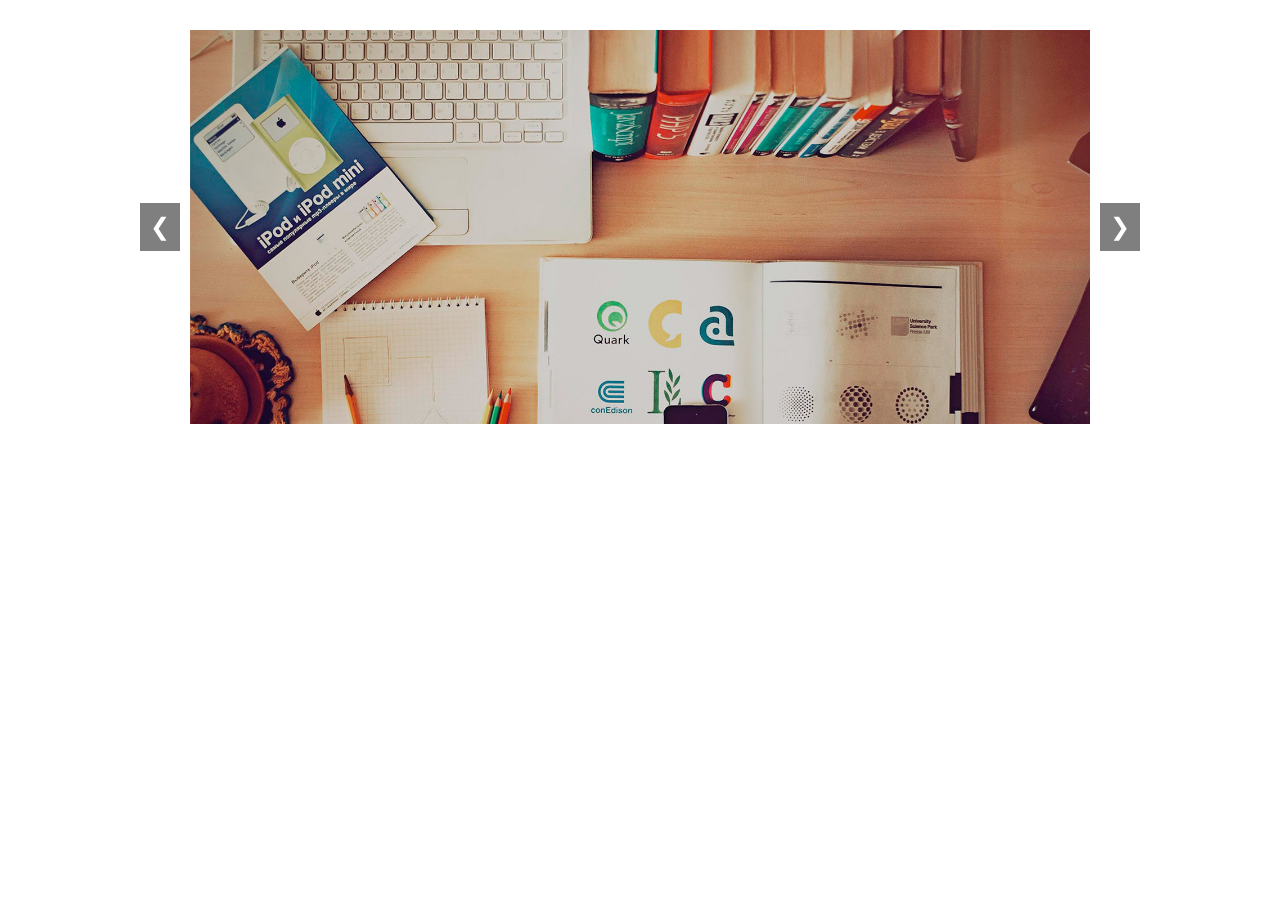
<file: ex11-carrossel/index.html>
<!DOCTYPE html>
<html lang="pt-br">
<head>
  <meta charset="UTF-8">
  <meta name="viewport" content="width=device-width, initial-scale=1.0">
  <title>Carrossel de Imagens</title>
  <!-- Importa o arquivo CSS personalizado -->
  <link rel="stylesheet" href="styles.css">
</head>
<body>
  <!-- Container do carrossel -->
  <div class="carousel-container">
    <!-- Slides do carrossel -->
    <div class="carousel-slides">
      <!-- Slide 1 (ativo por padrão) -->
      <div class="carousel-slide active">
        <img src="assets/slide1.jpg" alt="Imagem 1">
      </div>
      <!-- Slide 2 -->
      <div class="carousel-slide">
        <img src="assets/slide2.jpg" alt="Imagem 2">
      </div>
      <!-- Slide 3 -->
      <div class="carousel-slide">
        <img src="assets/slide3.jpg" alt="Imagem 3">
      </div>
    </div>

    <!-- Botões de navegação -->
    <button class="carousel-button prev">&#10094;</button> <!-- Botão "Anterior" -->
    <button class="carousel-button next">&#10095;</button> <!-- Botão "Próximo" -->
  </div>

  <!-- Inclui o arquivo JavaScript -->
  <script src="script.js"></script>
</body>
</html>
</file>
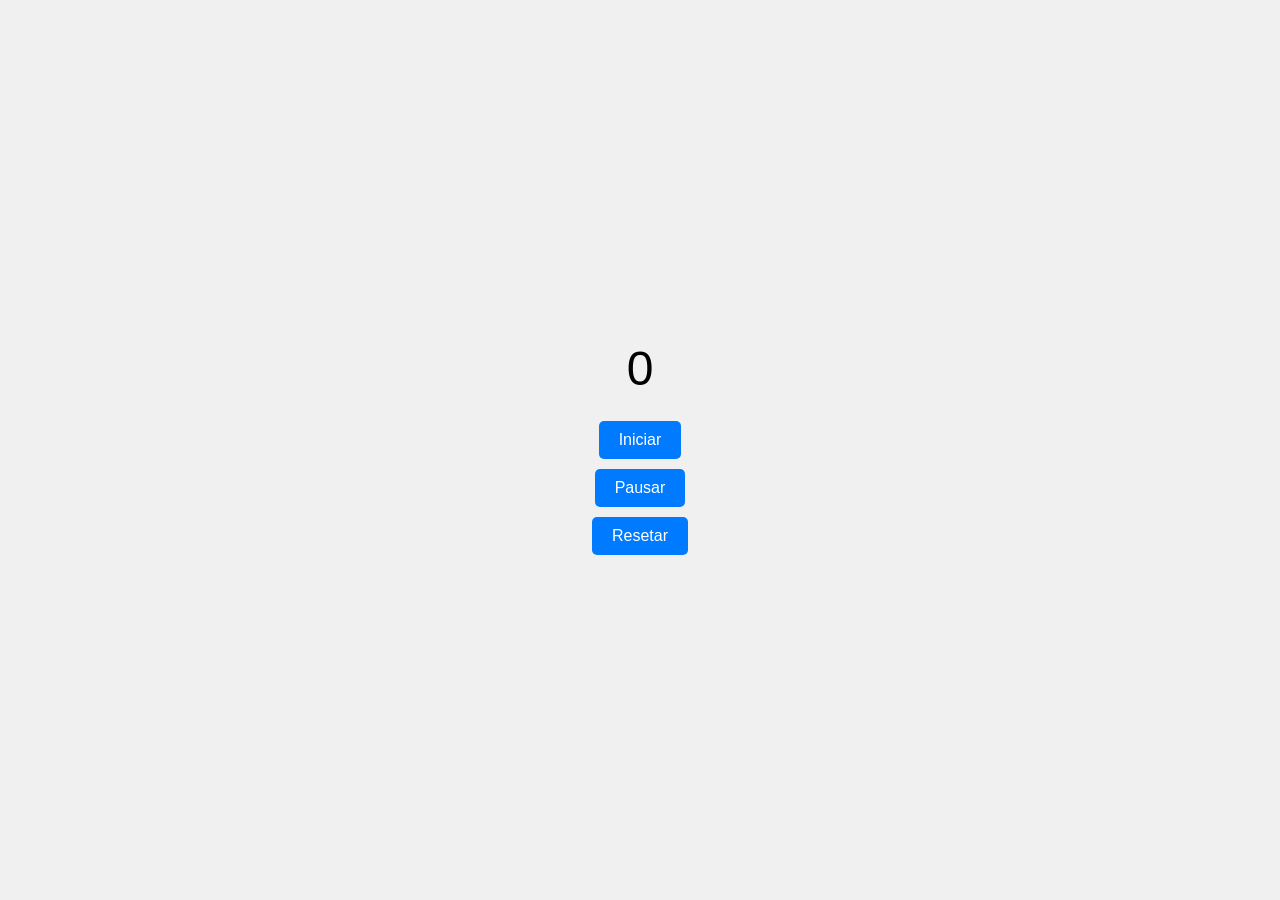
<file: ex11a-al-fazer-contador-(exercicio)/index.html>
<!DOCTYPE html>
<html lang="pt-br">
<head>
  <meta charset="UTF-8">
  <meta name="viewport" content="width=device-width, initial-scale=1.0">
  <title>Exercício 11a: Temporizador</title>
  <style>
    body {
      display: flex;
      flex-direction: column;
      align-items: center;
      justify-content: center;
      height: 100vh;
      margin: 0;
      font-family: Arial, sans-serif;
      background-color: #f0f0f0;
    }

    #timer {
      font-size: 3rem;
      margin-bottom: 20px;
    }

    button {
      margin: 5px;
      padding: 10px 20px;
      font-size: 1rem;
      cursor: pointer;
      border: none;
      border-radius: 5px;
      background-color: #007bff;
      color: white;
    }

    button:hover {
      background-color: #0056b3;
    }
  </style>
</head>
<body>
  <!-- Temporizador -->
  <div id="timer">0</div>

  <!-- Botões de controle -->
  <button id="startButton">Iniciar</button>
  <button id="pauseButton">Pausar</button>
  <button id="resetButton">Resetar</button>

  <!-- Script JavaScript embutido na página -->
  <script>
    let timerElement = document.getElementById('timer');
    let startButton = document.getElementById('startButton');
    let pauseButton = document.getElementById('pauseButton');
    let resetButton = document.getElementById('resetButton');

    let count = 0;
    let interval;

    // Função para iniciar o temporizador
    function startTimer() {
      if (!interval) {
        interval = setInterval(() => {
          count++;
          timerElement.textContent = count;
        }, 1000);
      }
    }

    // Função para pausar o temporizador
    function pauseTimer() {
      clearInterval(interval);
      interval = null;
    }

    // Função para resetar o temporizador
    function resetTimer() {
      clearInterval(interval);
      interval = null;
      count = 0;
      timerElement.textContent = count;
    }

    // Adicionando event listeners aos botões
    startButton.addEventListener('click', startTimer);
    pauseButton.addEventListener('click', pauseTimer);
    resetButton.addEventListener('click', resetTimer);


  </script>
</body>
</html>
</file>
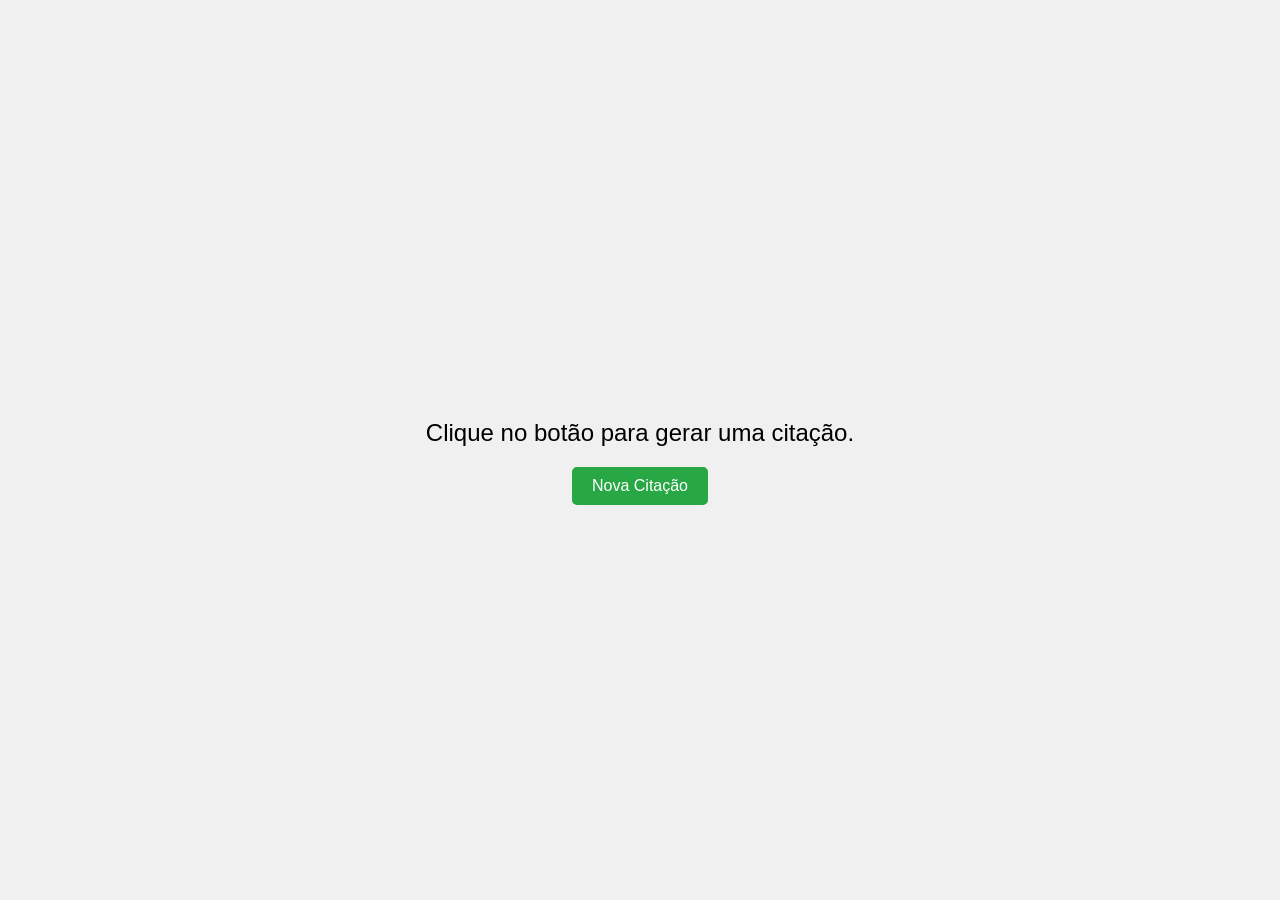
<file: ex11b-al-fazer-contador-(exercicio)/index.html>
<!DOCTYPE html>
<html lang="pt-br">
<head>
  <meta charset="UTF-8">
  <meta name="viewport" content="width=device-width, initial-scale=1.0">
  <title>Exercício 11b: Gerador de Citações</title>
  <style>
    body {
      display: flex;
      flex-direction: column;
      align-items: center;
      justify-content: center;
      height: 100vh;
      margin: 0;
      font-family: Arial, sans-serif;
      background-color: #f0f0f0;
    }

    #quote {
      font-size: 1.5rem;
      margin-bottom: 20px;
      text-align: center;
      max-width: 600px;
    }

    button {
      padding: 10px 20px;
      font-size: 1rem;
      cursor: pointer;
      border: none;
      border-radius: 5px;
      background-color: #28a745;
      color: white;
    }

    button:hover {
      background-color: #218838;
    }
  </style>
</head>
<body>
  <!-- Parágrafo para exibir a citação -->
  <p id="quote">Clique no botão para gerar uma citação.</p>

  <!-- Botão para gerar uma nova citação -->
  <button id="newQuoteButton">Nova Citação</button>

  <!-- Script JavaScript embutido na página -->
  <script>
    // Array de citações
    const quotes = [
      "A vida é o que acontece enquanto você está ocupado fazendo outros planos. – John Lennon",
      "A simplicidade é o último grau de sofisticação. – Leonardo da Vinci",
      "O sucesso é a soma de pequenos esforços repetidos dia após dia. – Robert Collier",
      "Acredite que você pode e você já está no meio do caminho. – Theodore Roosevelt",
      "Não importa o quão devagar você vá, desde que você não pare. – Confúcio"
    ];

    let quoteElement = document.getElementById('quote');
    let newQuoteButton = document.getElementById('newQuoteButton'); 

    // Função para gerar uma nova citação
    function generateQuote() {  
      const randomIndex = Math.floor(Math.random() * quotes.length);
      quoteElement.textContent = quotes[randomIndex];
    }
    // Adiciona um evento de clique ao botão para gerar uma nova citação
    newQuoteButton.addEventListener('click', generateQuote);
    
  </script>
</body>
</html>
</file>
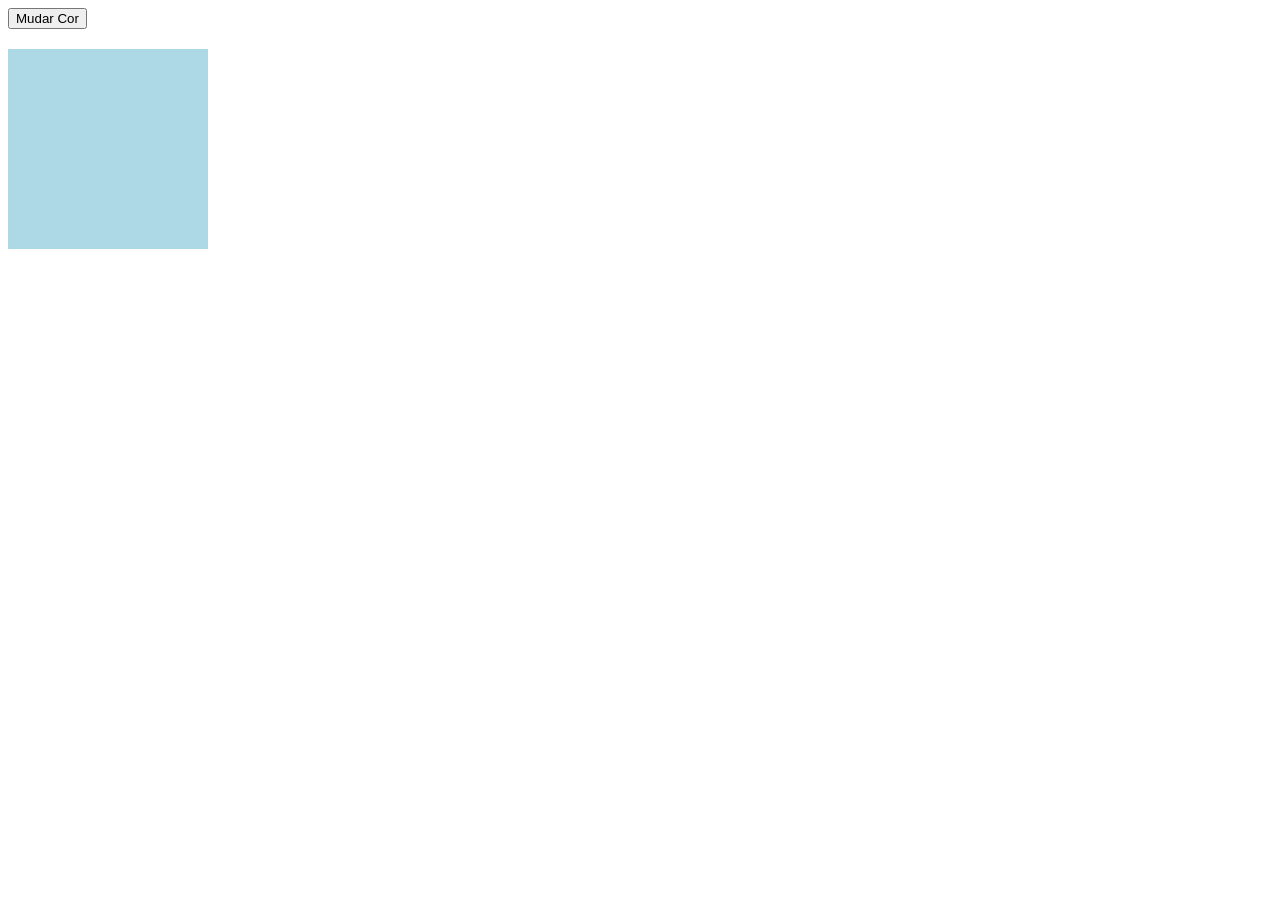
<file: ex2-alterar-estilos/index.html>
<!DOCTYPE html>
<html lang="pt-br">
<head>
  <meta charset="UTF-8">
  <meta name="viewport" content="width=device-width, initial-scale=1.0">
  <title>Exercício 2: Alternância de Estilos</title>
  <style>
    /* Define o estilo inicial da div */
    #myDiv {
      width: 200px;
      height: 200px;
      background-color: lightblue;
      margin-top: 20px;
    }
  </style>
</head>
<body>
  <!-- Botão que será usado para mudar a cor da div -->
  <button id="myButton">Mudar Cor</button>

  <!-- Div que terá sua cor de fundo alterada -->
  <div id="myDiv"></div>

  <!-- Script JavaScript embutido na página -->
  <script>
    // Seleciona o botão e a div pelo ID

    // 1ª Digitação (Aqui)

    // Adiciona um evento de clique ao botão

      // Verifica a cor atual da div e alterna entre lightblue e lightcoral

  </script>
</body>
</html>
</file>
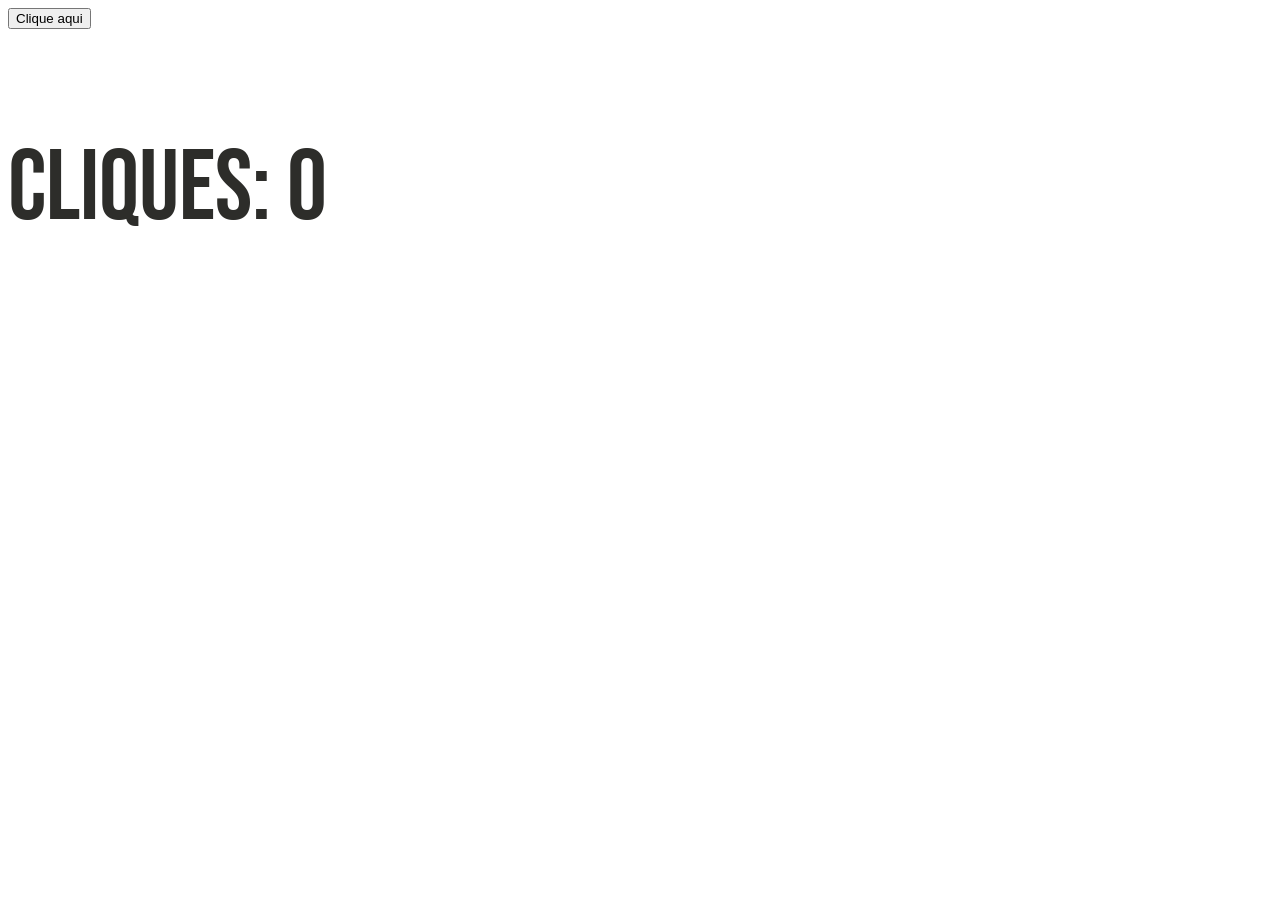
<file: ex5a-al-fazer-contador-(exercicio)/index.html>
<!-- 1ª Digitação (Resolva aqui o exercício) -->
  <!DOCTYPE html>
  <html lang="pt-br">
  <head>
    <meta charset="UTF-8">
    <meta name="viewport" content="width=device-width, initial-scale=1.0">
    <title>Document</title>
    <link rel="preconnect" href="https://fonts.googleapis.com">
    <link rel="preconnect" href="https://fonts.gstatic.com" crossorigin>
    <link href="https://fonts.googleapis.com/css2?family=Bebas+Neue&family=Inter:ital,opsz,wght@0,14..32,100..900;1,14..32,100..900&display=swap" rel="stylesheet">
  </head>

  <style>
    
    p{
        background-color: rgb(255, 255, 255);
        height:200px;
        color:rgb(45, 45, 42);
        font-size: 100px;
        font-family: "Bebas Neue", sans-serif;
         
    }
  </style>
  <body>
    
    <button id="button">Clique aqui</button>

    <p id="contador">Cliques: 0 </p>

  </body>
  </html>

  <script>
    const button = document.getElementById('button')
    const p = document.getElementById("contador")
    let contagem = 0


    button.addEventListener('click', () =>{
        contagem++;
        p.textContent = "Cliques: " + contagem;
      

   if (contagem % 2 === 0 ) {
    p.style.backgroundColor = "green";

   } else{ 
    p.style.backgroundColor = "red";
}    
    });
  </script>
</file>
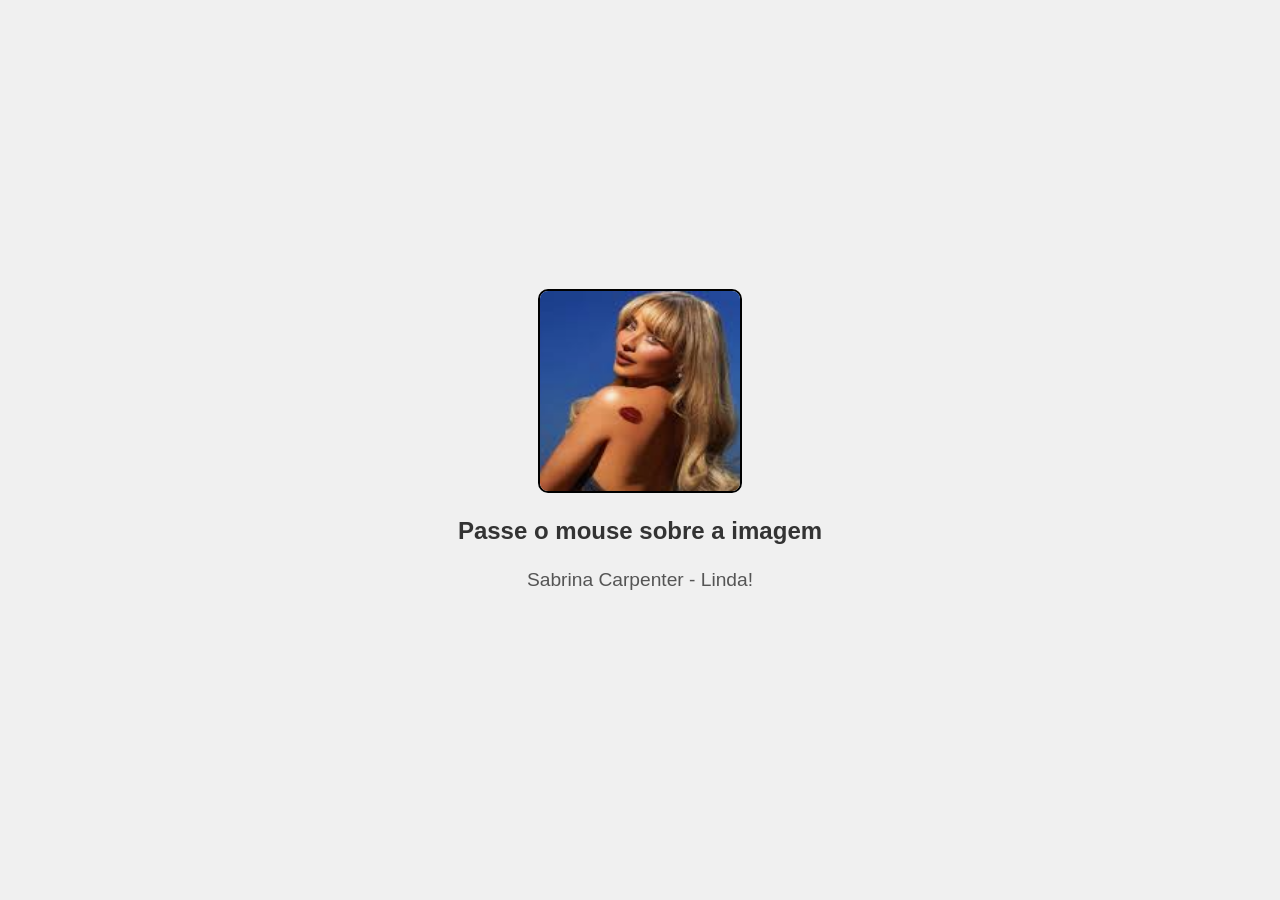
<file: ex5b-al-fazer-imagem-(exercicio)/index.html>
<!DOCTYPE html>
<html lang="pt-br">
<head>
  <meta charset="UTF-8">
  <meta name="viewport" content="width=device-width, initial-scale=1.0">
  <title>Exercício 5b: Troca de Imagem</title>
  <style>
    /* Estilo básico para centralizar a imagem e o texto */
    body {
      display: flex;
      flex-direction: column;
      align-items: center;
      justify-content: center;
      height: 100vh;
      margin: 0;
      font-family: Arial, sans-serif;
      background-color: #f0f0f0;
    }

    /* Contêiner para a imagem e o texto */
    .image-container {
      text-align: center;
    }

    /* Estilo da imagem */
    img {
      width: 200px; /* Largura fixa */
      height: 200px; /* Altura fixa */
      border: 2px solid black;
      border-radius: 10px; /* Borda arredondada */
      transition: transform 0.3s ease; /* Efeito de transição suave */
    }

    /* Efeito de escala ao passar o mouse */
    img:hover {
      transform: scale(1.05); /* Aumenta ligeiramente o tamanho */
    }

    /* Estilo do texto principal */
    #myText {
      margin-top: 20px;
      font-size: 1.5em;
      font-weight: bold;
      color: #333;
    }

    /* Estilo do texto adicional */
    .subtext {
      margin-top: 10px;
      font-size: 1.2em;
      color: #555;
    }
  </style>
</head>
<body>
  <!-- Contêiner para a imagem e o texto -->
  <div class="image-container">
    <!-- Imagem que será alterada -->
    <img id="myImage" src="image.png" alt="Imagem 1">

    <!-- Texto principal que será modificado -->
    <p id="myText">Passe o mouse sobre a imagem</p>

    <!-- Texto adicional -->
    <p class="subtext" id="subText">Sabrina Carpenter - Linda!</p>
  </div>

  <!-- Script JavaScript embutido na página -->
  <script>
  const subText = document.getElementById('subText')
  const myImage = document.getElementById('myImage')

  //Troca de imagem quando omouse pousa
  myImage.addEventListener('mouseenter', () => {
  myImage.src = "image2.png";
  //Alterando o texto apos o mouse pousar em cima
  subText.textContent = 'Doja catzinha';
});

  //Alterando a imagem quando o mouse sair
  myImage.addEventListener('mouseleave', () => {
  myImage.src = "image.png";
  //Altera o texto quando o mouse sai
  subText.textContent = 'Sabrina Carpenter - Linda!';
});

</script>
</body>
</html>

</body>
</html>
  </script>
</body>
</html>
</file>
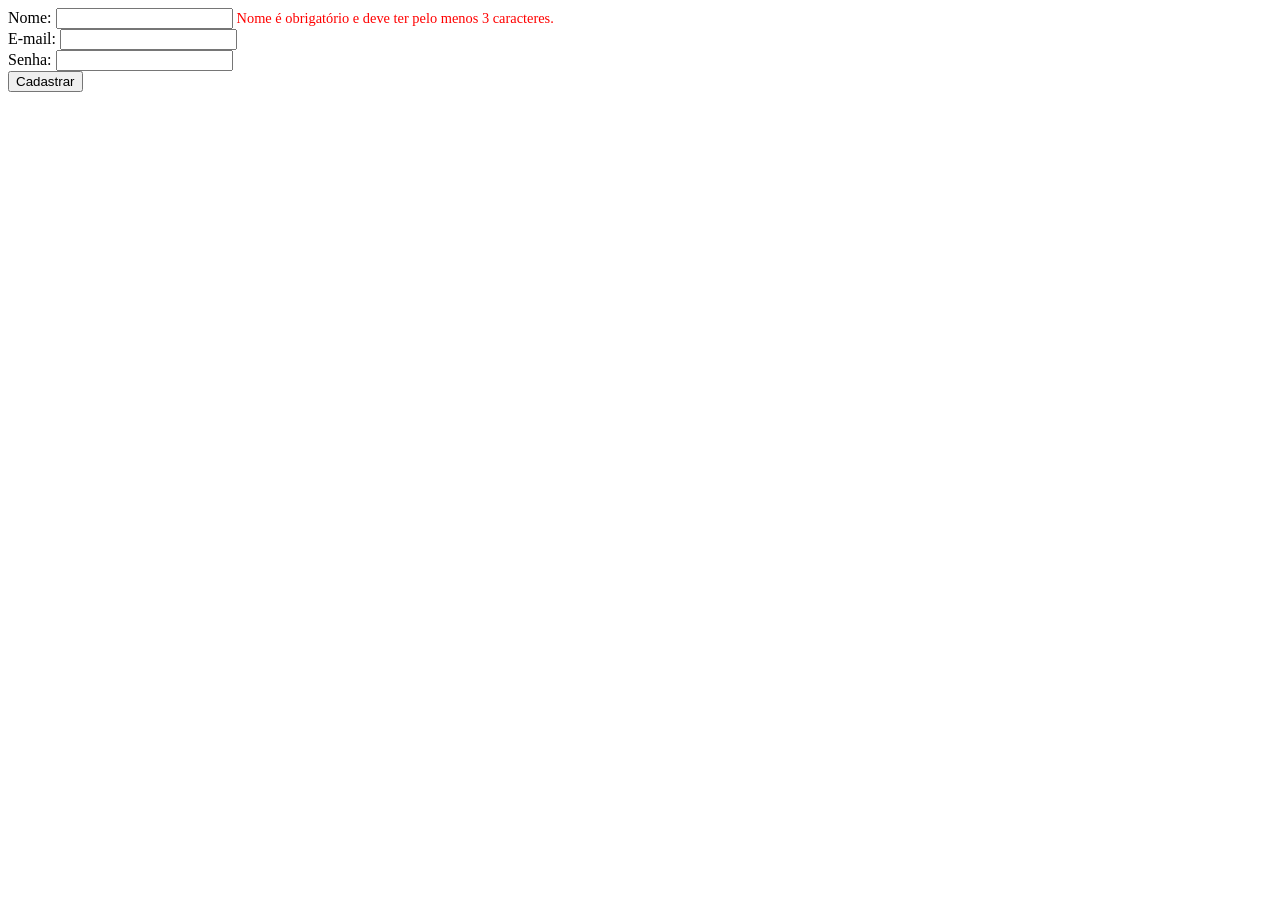
<file: ex7-validacao-formularios/index.html>
<!DOCTYPE html>
<html lang="pt-br">
<head>
  <meta charset="UTF-8">
  <meta name="viewport" content="width=device-width, initial-scale=1.0">
  <title>Validação de Formulário</title>
  <style>
    /* Estilo para mensagens de erro */
    .error {
      color: red; /* Cor do texto */
      font-size: 0.9rem; /* Tamanho da fonte */
    }
  </style>
</head>
<body>
  <!-- Formulário de cadastro -->
  <form id="signupForm">
    <div>
      <label for="name">Nome:</label>
      <input type="text" id="name" name="name">
      <!-- Span para exibir mensagem de erro do nome -->
      <span class="error" id="nameError"></span>
    </div>
    <div>
      <label for="email">E-mail:</label>
      <input type="email" id="email" name="email">
      <!-- Span para exibir mensagem de erro do e-mail -->
      <span class="error" id="emailError"></span>
    </div>
    <div>
      <label for="password">Senha:</label>
      <input type="password" id="password" name="password">
      <!-- Span para exibir mensagem de erro da senha -->
      <span class="error" id="passwordError"></span>
    </div>
    <!-- Botão de envio do formulário -->
    <button type="submit">Cadastrar</button>
  </form>

  <!-- Script JavaScript embutido na página -->
  <script>
    // Seleciona o formulário pelo ID
    const form = document.querySelector('#signupForm');

    // Adiciona um evento de submit ao formulário (event.preventDefault)
    form.addEventListener('submit', (event) => {
    // Impede o envio padrão do formulário
      event.preventDefault();
      
      // O evento padrão de um formulário é enviar seus dados ao servidor e recarregar a página. O uso de event.preventDefault() bloqueia esse comportamento, permitindo validar os campos e controlar como os dados serão enviados.
      
      // Obtém os valores dos campos e remove espaços em branco
      const name = form.name.value.trim();
      const email = form.email.value.trim();
      const password = form.password.value.trim();
      
    });
      // Variável para controlar se o formulário é válido
      let isValid = true;

      // Validação do nome
      if (name === '' || name.length < 3) {
        document.querySelector('#nameError').textContent = 'Nome é obrigatório e deve ter pelo menos 3 caracteres.';
        isValid = false; // Formulário inválido
      } else {
        document.querySelector('#nameError').textContent = ''; // Limpa a mensagem de erro
      }

      // Validação do e-mail
      if (email === '' || !email.includes('@')) {
        document.querySelector('#emailError').textContent = 'E-mail inválido.';
        isValid = false; // Formulário inválido
      } else {
        document.querySelector('#emailError').textContent = ''; // Limpa a mensagem de erro
      }

      // Validação da senha
      if (password.length < 6) {
        document.querySelector('#passwordError').textContent = 'Senha deve ter pelo menos 6 caracteres.';
        isValid = false; // Formulário inválido
      } else {
        document.querySelector('#passwordError').textContent = ''; // Limpa a mensagem de erro
      }

      // Se o formulário for válido, exibe uma mensagem e reseta os campos
      if (isValid) {
        alert('Cadastro realizado com sucesso!');
        form.reset(); // Limpa os campos do formulário
      }

  </script>
</body>
</html>
</file>
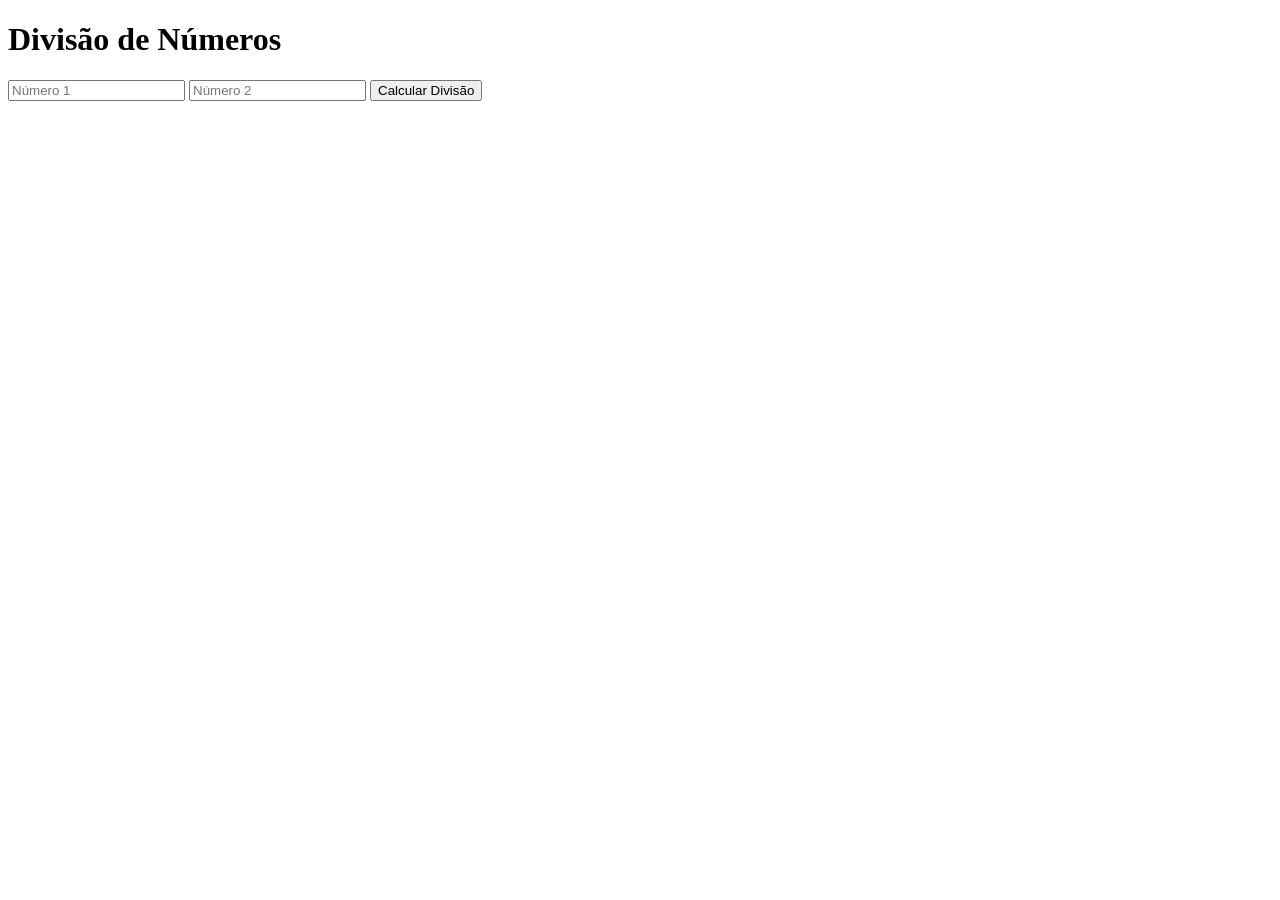
<file: ex8-tratamento-erros/index.html>
<!DOCTYPE html>
<html lang="pt-BR">
<head>
  <meta charset="UTF-8">
  <meta name="viewport" content="width=device-width, initial-scale=1.0">
  <title>Exercício 1: Try/Catch e Debugging</title>
</head>
<body>
  <!-- Título da página -->
  <h1>Divisão de Números</h1>

  <!-- Campos de entrada para os números -->
  <input type="number" id="num1" placeholder="Número 1">
  <input type="number" id="num2" placeholder="Número 2">

  <!-- Botão para calcular a divisão -->
  <button id="calculate">Calcular Divisão</button>

  <!-- Parágrafo para exibir o resultado ou mensagens de erro -->
  <p id="result"></p>

  <!-- Inclui o arquivo JavaScript -->
  <script src="script.js"></script>
</body>
</html>
</file>
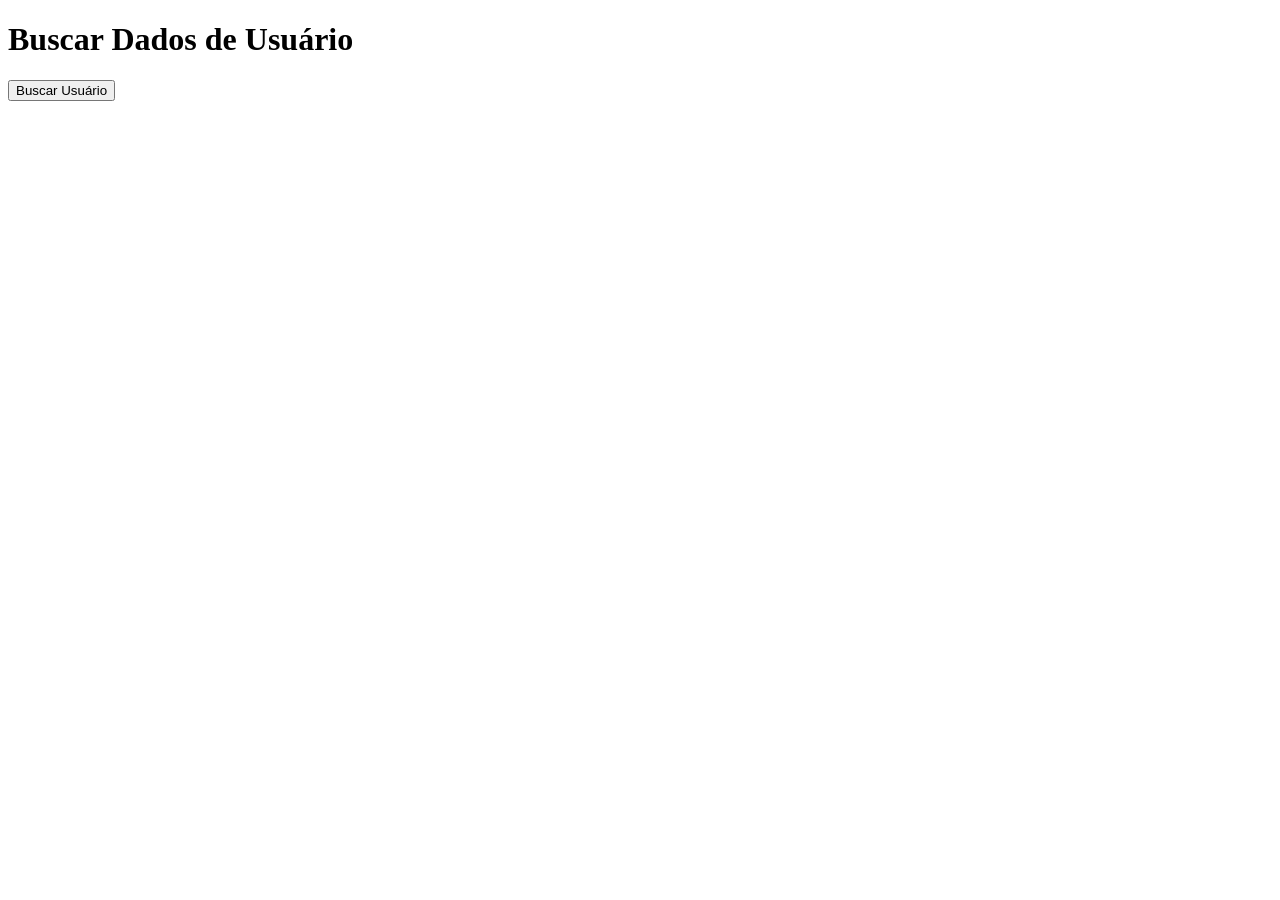
<file: ex9-buscar-async-await/index.html>
<!DOCTYPE html>
<html lang="pt-BR">
<head>
  <meta charset="UTF-8">
  <meta name="viewport" content="width=device-width, initial-scale=1.0">
  <title>Exercício 2: Async/Await</title>
</head>
<body>
  <!-- Título da página -->
  <h1>Buscar Dados de Usuário</h1>

  <!-- Botão para buscar dados do usuário -->
  <button id="fetchUser">Buscar Usuário</button>

  <!-- Div onde os dados do usuário serão exibidos -->
  <div id="userData"></div>

  <!-- Inclui o arquivo JavaScript -->
  <script src="script.js"></script>
</body>
</html>
</file>
<file: ex11-carrossel/styles.css>
/* styles.css */
/* Reset básico para remover margens e paddings padrão */
* {
  margin: 0;
  padding: 0;
  box-sizing: border-box;
}

/* Define a fonte padrão para o corpo da página */
body {
  font-family: Arial, sans-serif;
}

/* Container do carrossel */
.carousel-container {
  position: relative; /* Permite posicionar os botões dentro do container */
  max-width: 1000px; /* Largura máxima do carrossel */
  margin: 0 auto; /* Centraliza o carrossel na página */
  margin-top: 30px; /* Espaçamento superior */
  overflow: hidden; /* Esconde o conteúdo que ultrapassa o container */
  padding: 0 50px; /* Espaço para os botões de navegação */
}

/* Slides do carrossel */
.carousel-slides {
  display: flex; /* Exibe os slides em linha */
  transition: transform 0.5s ease-in-out; /* Animação de transição entre slides */
}

/* Estilo de cada slide */
.carousel-slide {
  min-width: 100%; /* Cada slide ocupa 100% do container */
  box-sizing: border-box;
  display: none; /* Esconde todos os slides por padrão */
}

/* Slide ativo (visível) */
.carousel-slide.active {
  display: block; /* Exibe o slide ativo */
}

/* Estilo das imagens dentro dos slides */
.carousel-slide img {
  width: 100%; /* Faz a imagem ocupar 100% do slide */
  display: block;
}

/* Estilo dos botões de navegação */
.carousel-button {
  position: absolute; /* Posiciona os botões dentro do container */
  top: 50%; /* Alinha verticalmente ao centro */
  transform: translateY(-50%); /* Ajusta o posicionamento vertical */
  background-color: rgba(0, 0, 0, 0.5); /* Fundo semi-transparente */
  color: white; /* Cor do ícone */
  border: none; /* Remove a borda */
  padding: 10px; /* Espaçamento interno */
  cursor: pointer; /* Muda o cursor para pointer */
  font-size: 1.5rem; /* Tamanho do ícone */
  z-index: 1000; /* Garante que os botões fiquem acima das imagens */
}

/* Botão "Anterior" */
.carousel-button.prev {
  left: 0; /* Posiciona o botão à esquerda do container */
}

/* Botão "Próximo" */
.carousel-button.next {
  right: 0; /* Posiciona o botão à direita do container */
}
</file>
